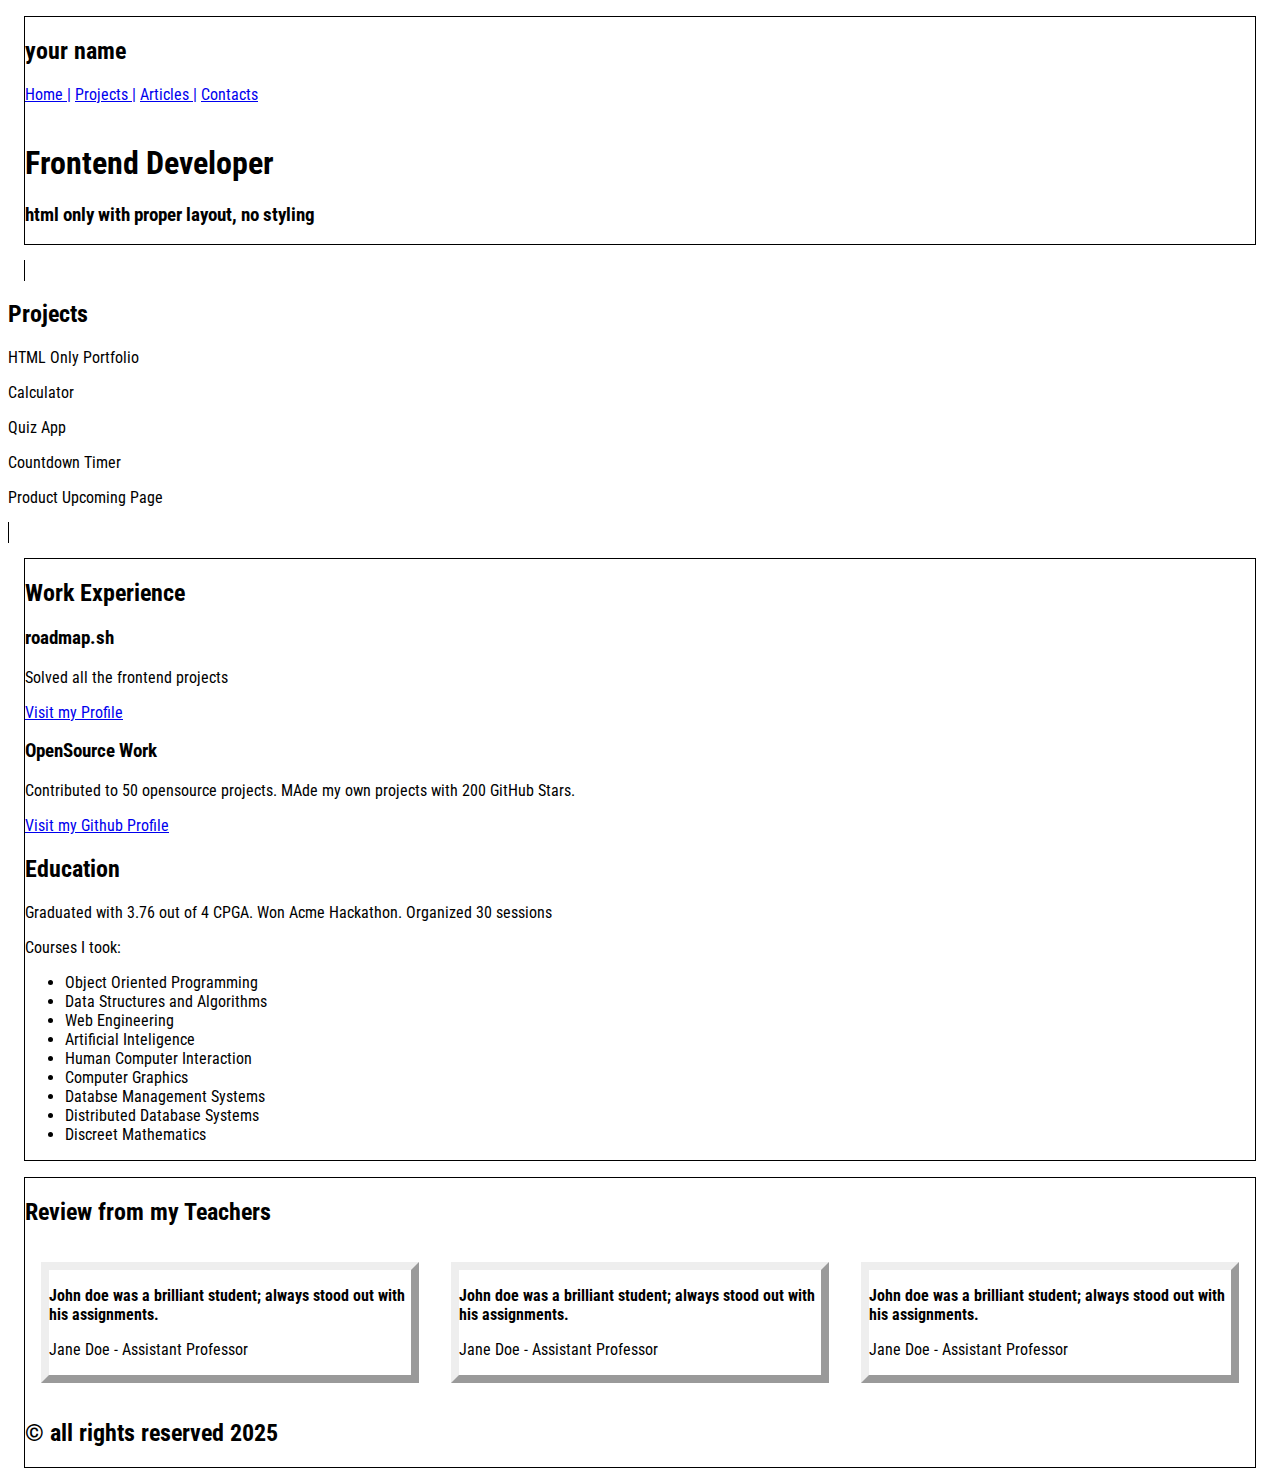
<file: index.html>
<!DOCTYPE html>
<html>
    <head>

        <title>Basic HTML Website | Index</title>

        <link rel="icon" type="image/png" sizes="16x16" href="img/favicon-16x16.png">

        <link rel="stylesheet" href="global.css">

        <link rel="preconnect" href="https://fonts.googleapis.com">
        <link rel="preconnect" href="https://fonts.gstatic.com" crossorigin>
        <link href="https://fonts.googleapis.com/css2?family=Roboto+Condensed:ital,wght@0,100..900;1,100..900&display=swap" rel="stylesheet">

        <meta charset="utf-8" />
        <meta name="viewport" content="width=device-width, initial-scale=1.0">

        <meta property="og:type" content="website">
        <meta property="og:title" content="Basic HTML Website">
        <meta property="og:description" content="Goal of this project is to teach me how to structure a website using HTML i.e. different sections of a website like header, footer, navigation, main content, sidebars etc. Do not style the website, only focus on the structure. Styling will be done in separate projects.">

    </head>
    <body>

        <header>

            <h2>your name</h2>

            <nav>
                <a href="index.html">Home  |</a>
                <a href="projects.html">Projects  |</a>
                <a href="articles.html">Articles  |</a>
                <a href="contact.html">Contacts</a>
            </nav>

            <br>

            <h1>Frontend Developer</h1>

            <h3>html only with proper layout, no styling</h3>

        </header>

        <sidebar>

            <h2>Projects</h2>

            <p>HTML Only Portfolio</p>
            <p>Calculator</p>
            <p>Quiz App</p>
            <p>Countdown Timer</p>
            <p>Product Upcoming Page</p>

        </sidebar>

        <main>

            <section id="experience">

                <h2>Work Experience</h2>

                <h3>roadmap.sh</h3>
                <p>Solved all the frontend projects</p>
                <a href="#">Visit my Profile</a>

                <h3>OpenSource Work</h3>
                <p>Contributed to 50 opensource projects. MAde my own projects with 200 GitHub Stars.</p>
                <a href="#">Visit my Github Profile</a>

            </section>

            <section id="education">

                <h2>Education</h2>
                <p>Graduated with 3.76 out of 4 CPGA. Won Acme Hackathon. Organized 30 sessions</p>
                <p>Courses I took:</p>
                <ul>
                    <li>Object Oriented Programming</li>
                    <li>Data Structures and Algorithms</li>
                    <li>Web Engineering</li>
                    <li>Artificial Inteligence</li>
                    <li>Human Computer Interaction</li>
                    <li>Computer Graphics</li>
                    <li>Databse Management Systems</li>
                    <li>Distributed Database Systems</li>
                    <li>Discreet Mathematics</li>
                </ul>

            </section>

        </main>

        <footer>

            <h2>Review from my Teachers</h2>

            <section id="reviews">

                <div id="review-1">

                    <p><b>John doe was a brilliant student; always stood out with his assignments.</b></p>
                    <p><i>Jane Doe - Assistant Professor</i></p>

                </div>

                <div id="review-2">

                    <p><b>John doe was a brilliant student; always stood out with his assignments.</b></p>
                    <p><i>Jane Doe - Assistant Professor</i></p>

                </div>

                <div id="review-3">

                    <p><b>John doe was a brilliant student; always stood out with his assignments.</b></p>
                    <p><i>Jane Doe - Assistant Professor</i></p>

                </div>

            </section>

            <h2> © all rights reserved 2025</h2>

        </footer>

    </body>
</html>
</file>
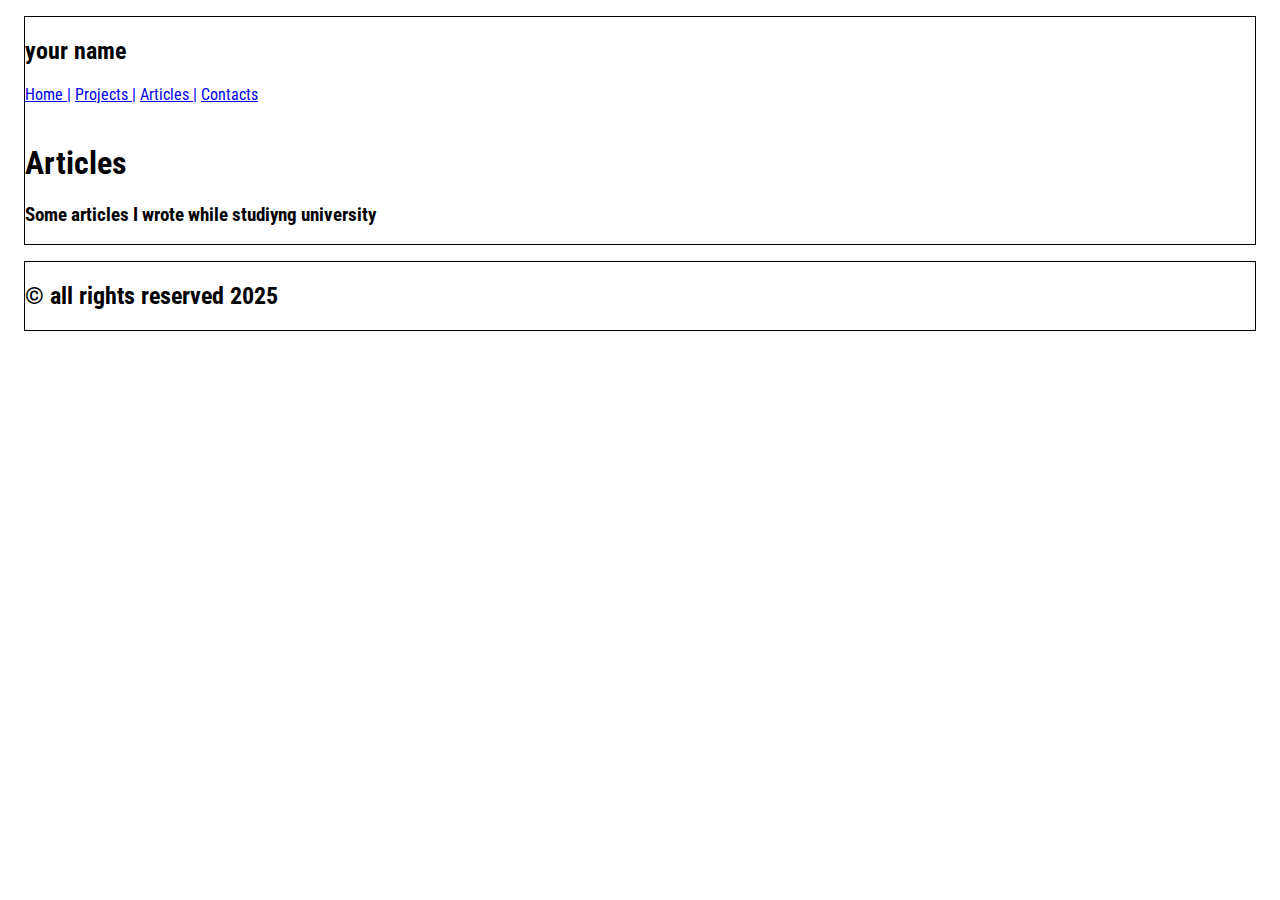
<file: articles.html>
<!DOCTYPE html>
<html>
    <head>

        <title>Basic HTML Website | Articles</title>

        <link rel="icon" type="image/png" sizes="16x16" href="img/favicon-16x16.png">

        <link rel="stylesheet" href="global.css">

        <link rel="preconnect" href="https://fonts.googleapis.com">
        <link rel="preconnect" href="https://fonts.gstatic.com" crossorigin>
        <link href="https://fonts.googleapis.com/css2?family=Roboto+Condensed:ital,wght@0,100..900;1,100..900&display=swap" rel="stylesheet">

        <meta charset="utf-8" />
        <meta name="viewport" content="width=device-width, initial-scale=1.0">

        <meta property="og:type" content="website">
        <meta property="og:title" content="Basic HTML Website">
        <meta property="og:description" content="Goal of this project is to teach me how to structure a website using HTML i.e. different sections of a website like header, footer, navigation, main content, sidebars etc. Do not style the website, only focus on the structure. Styling will be done in separate projects.">

    </head>
    <body>

        <header>

            <h2>your name</h2>

            <nav>
                <a href="index.html">Home  |</a>
                <a href="projects.html">Projects  |</a>
                <a href="articles.html">Articles  |</a>
                <a href="contact.html">Contacts</a>
            </nav>

            <br>

            <h1>Articles</h1>

            <h3>Some articles I wrote while studiyng university</h3>

        </header>

        <footer>

            <h2> © all rights reserved 2025</h2>

        </footer>

    </body>
</html>
</file>
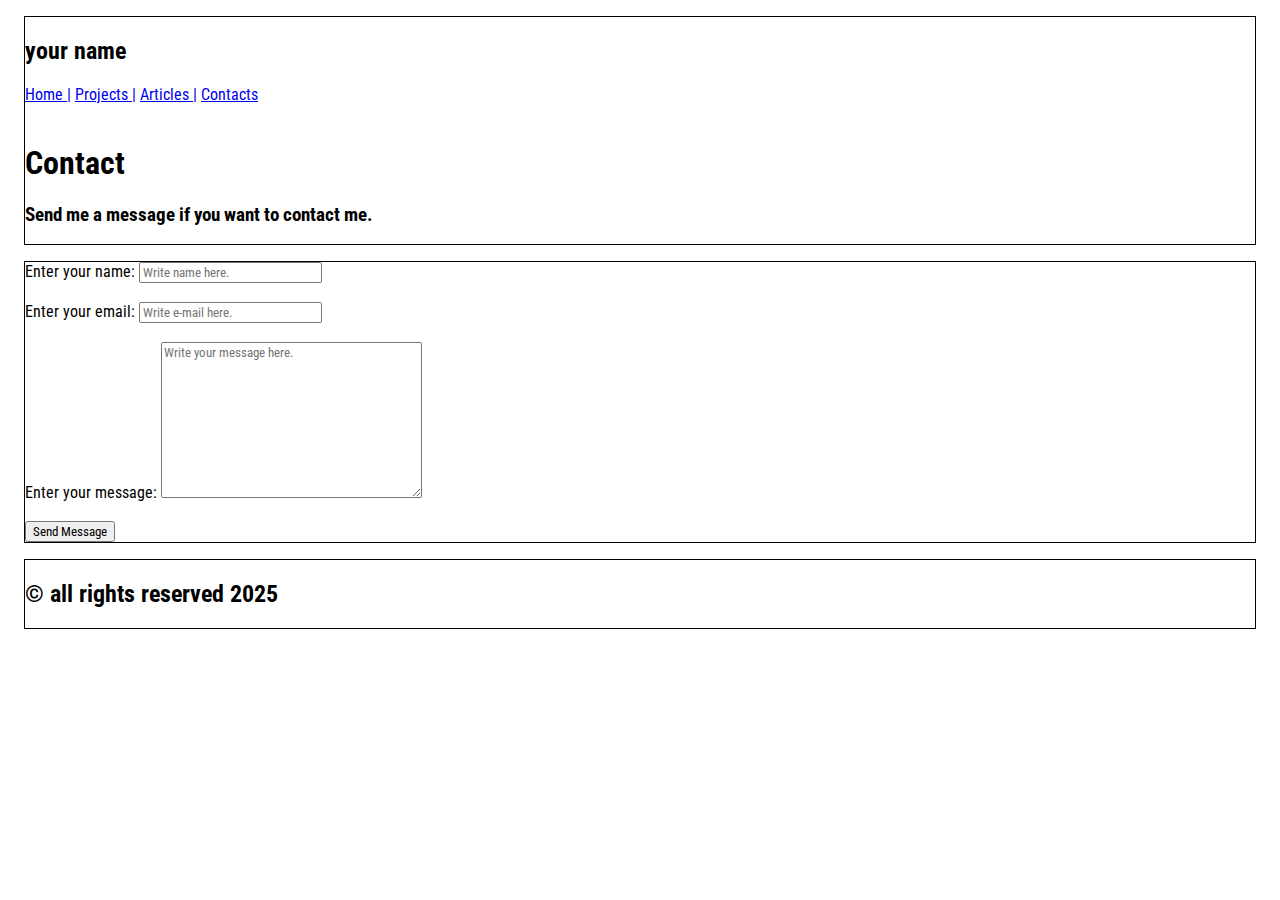
<file: contact.html>
<!DOCTYPE html>
<html>
    <head>

        <title>Basic HTML Website | Contact</title>

        <link rel="icon" type="image/png" sizes="16x16" href="img/favicon-16x16.png">

        <link rel="stylesheet" href="global.css">

        <link rel="preconnect" href="https://fonts.googleapis.com">
        <link rel="preconnect" href="https://fonts.gstatic.com" crossorigin>
        <link href="https://fonts.googleapis.com/css2?family=Roboto+Condensed:ital,wght@0,100..900;1,100..900&display=swap" rel="stylesheet">

        <meta charset="utf-8" />
        <meta name="viewport" content="width=device-width, initial-scale=1.0">

        <meta property="og:type" content="website">
        <meta property="og:title" content="Basic HTML Website">
        <meta property="og:description" content="Goal of this project is to teach me how to structure a website using HTML i.e. different sections of a website like header, footer, navigation, main content, sidebars etc. Do not style the website, only focus on the structure. Styling will be done in separate projects.">

    </head>
    <body>

        <header>

            <h2>your name</h2>

            <nav>
                <a href="index.html">Home  |</a>
                <a href="projects.html">Projects  |</a>
                <a href="articles.html">Articles  |</a>
                <a href="contact.html">Contacts</a>
            </nav>

            <br>

            <h1>Contact</h1>

            <h3>Send me a message if you want to contact me.</h3>

        </header>

        <main>

            <form>

                <label for="name">Enter your name: </label>
                <input type="text" name="name" id="name" required placeholder="Write name here."/>

                <br><br>

                <label for="email">Enter your email: </label>
                <input type="email" name="email" id="email" required placeholder="Write e-mail here."/>

                <br><br>

                <label for="text">Enter your message: </label>
                <textarea name="message" rows="10" cols="30" placeholder="Write your message here."></textarea>

                <br><br>

                <input type="submit" value="Send Message" />

            </form>

        </main>

        <footer>

            <h2> © all rights reserved 2025</h2>

        </footer>

    </body>
</html>
</file>
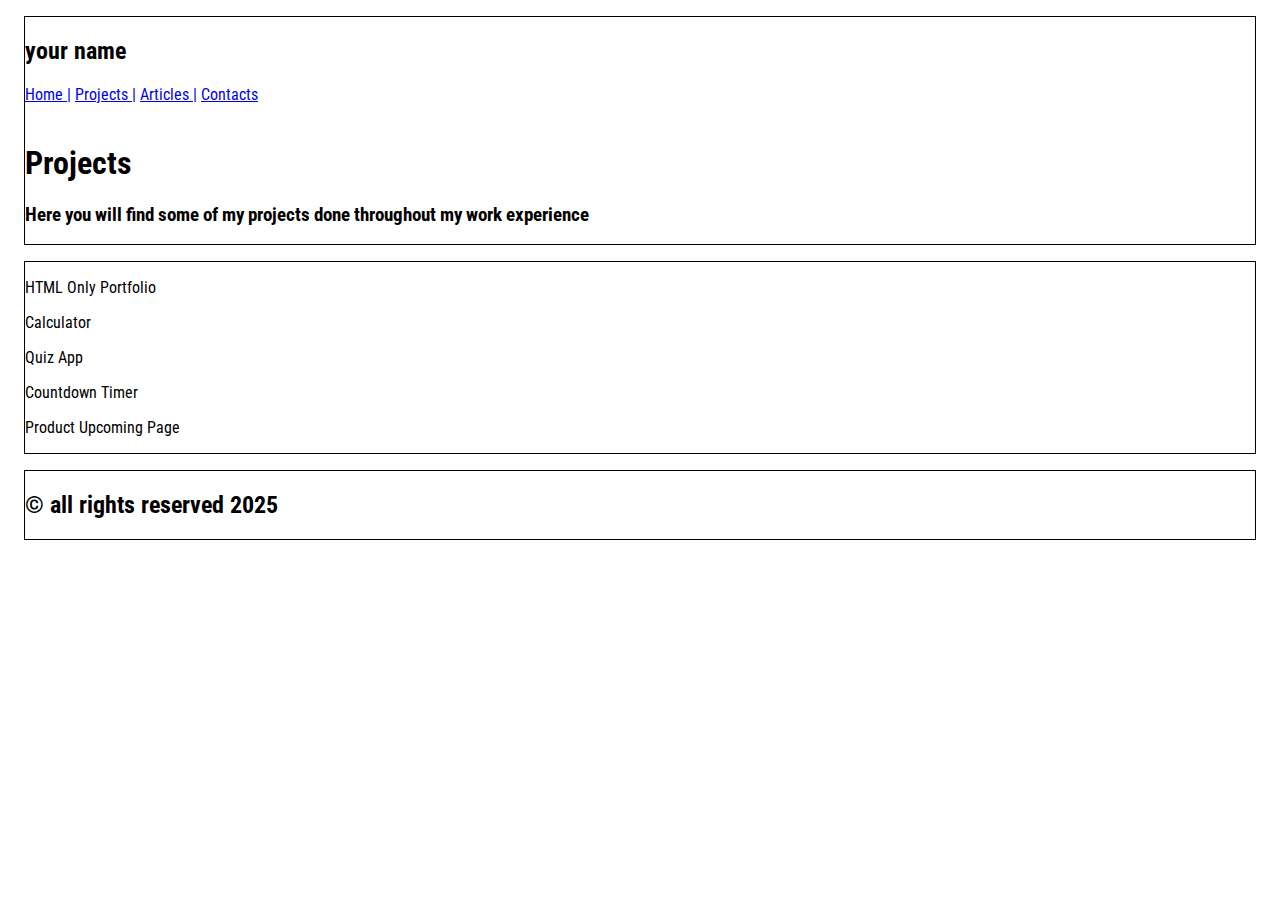
<file: projects.html>
<!DOCTYPE html>
<html>
    <head>

        <title>Basic HTML Website | Projects</title>

        <link rel="icon" type="image/png" sizes="16x16" href="img/favicon-16x16.png">

        <link rel="stylesheet" href="global.css">

        <link rel="preconnect" href="https://fonts.googleapis.com">
        <link rel="preconnect" href="https://fonts.gstatic.com" crossorigin>
        <link href="https://fonts.googleapis.com/css2?family=Roboto+Condensed:ital,wght@0,100..900;1,100..900&display=swap" rel="stylesheet">

        <meta charset="utf-8" />
        <meta name="viewport" content="width=device-width, initial-scale=1.0">

        <meta property="og:type" content="website">
        <meta property="og:title" content="Basic HTML Website">
        <meta property="og:description" content="Goal of this project is to teach me how to structure a website using HTML i.e. different sections of a website like header, footer, navigation, main content, sidebars etc. Do not style the website, only focus on the structure. Styling will be done in separate projects.">

    </head>
    <body>

        <header>

            <h2>your name</h2>

            <nav>
                <a href="index.html">Home  |</a>
                <a href="projects.html">Projects  |</a>
                <a href="articles.html">Articles  |</a>
                <a href="contact.html">Contacts</a>
            </nav>

            <br>

            <h1>Projects</h1>

            <h3>Here you will find some of my projects done throughout my work experience</h3>

        </header>

        <main>

            <p>HTML Only Portfolio</p>
            <p>Calculator</p>
            <p>Quiz App</p>
            <p>Countdown Timer</p>
            <p>Product Upcoming Page</p>

        </main>

        <footer>

            <h2> © all rights reserved 2025</h2>

        </footer>

    </body>
</html>
</file>
<file: global.css>
@media only screen and (max-width: 660px) {
    *{
        text-align: center;
    }

    input, textarea{
        width: 80%;
        margin: 0.5rem;
    }
}

@media only screen and (min-width: 600px) and (max-width: 900px) {
    *{
        text-align: center;
    }
    #reviews {
        display: flex;
        place-content: center;
    }
}

@media only screen and (min-width: 900px){
    #reviews {
        display: flex;
        place-content: center;
    }
}

* {
    font-family: "Roboto Condensed", sans-serif;
    font-optical-sizing: auto;
    font-style: normal;
}

header, main, footer, sidebar {
    border: 0.1rem solid;
    margin: 1rem;
}

sidebar {
    border: 0.1rem solid
}

#review-1, #review-2, #review-3 {
    border: 0.5rem outset;
    margin: 1rem;
}
</file>
